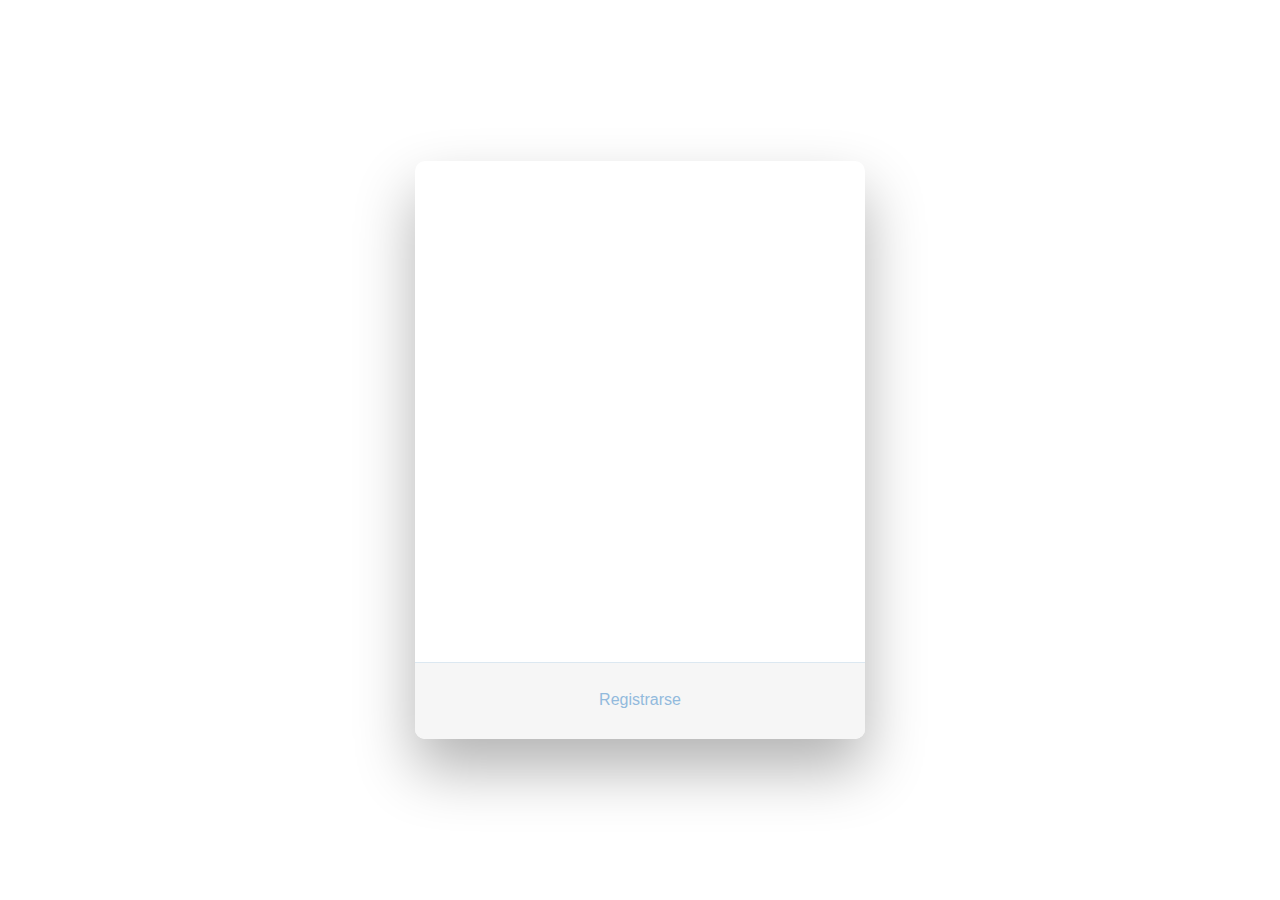
<file: sitio/vista/login.html>
<!DOCTYPE html>
<html lang="en">
<head>
    <meta charset="UTF-8">
    <meta http-equiv="X-UA-Compatible" content="IE=edge">
    <meta name="viewport" content="width=device-width, initial-scale=1.0">
    <title>Iniciar sesion</title>

    <link href="//maxcdn.bootstrapcdn.com/bootstrap/4.0.0/css/bootstrap.min.css" rel="stylesheet" id="bootstrap-css">
    <script src="//maxcdn.bootstrapcdn.com/bootstrap/4.0.0/js/bootstrap.min.js"></script>
    <script src="//cdnjs.cloudflare.com/ajax/libs/jquery/3.2.1/jquery.min.js"></script>
 
    <link href="../../css/login.css" rel="stylesheet" id="bootstrap-css">
    <!------ Include the above in your HEAD tag ---------->

</head>
<body>
    <div class="wrapper fadeInDown">
        <div id="formContent">
          <!-- Tabs Titles -->
      
          <!-- Icon -->
          <div class="fadeIn first">
            <img src="../../img/iniciar sesion.png" id="icon" alt="" />
          </div>
      
          <!-- Login Form -->
          <form action="../controlador/validar_usuario.php" method="POST">
            
            <input type="text" id="login" class="fadeIn second" name="caja_usuario" placeholder="Usuario">
            <input type="text" id="password" class="fadeIn third" name="caja_contraseña" placeholder="Contraseña">
           
            <input type="submit" class="fadeIn fourth" value="Iniciar sesion">
          </form>

           <!-- Remind Passowrd -->
           <div id="formFooter">
            <a class="underlineHover" href="formulario_registro.php">Registrarse</a>
          </div>
      
        </div>
      </div>
</body>
</html>
</file>
<file: css/login.css>
/* BASIC */

html {
    background-color: #56baed;
  }
  
  body {
    font-family: "Poppins", sans-serif;
    height: 100vh;
  }
  
  a {
    color: #92badd;
    display:inline-block;
    text-decoration: none;
    font-weight: 400;
  }
  
  h2 {
    text-align: center;
    font-size: 16px;
    font-weight: 600;
    text-transform: uppercase;
    display:inline-block;
    margin: 40px 8px 10px 8px; 
    color: #cccccc;
  }
  
  
  
  /* STRUCTURE */
  
  .wrapper {
    display: flex;
    align-items: center;
    flex-direction: column; 
    justify-content: center;
    width: 100%;
    min-height: 100%;
    padding: 20px;
  }
  
  #formContent {
    -webkit-border-radius: 10px 10px 10px 10px;
    border-radius: 10px 10px 10px 10px;
    background: #fff;
    padding: 30px;
    width: 90%;
    max-width: 450px;
    position: relative;
    padding: 0px;
    -webkit-box-shadow: 0 30px 60px 0 rgba(0,0,0,0.3);
    box-shadow: 0 30px 60px 0 rgba(0,0,0,0.3);
    text-align: center;
  }
  
  #formFooter {
    background-color: #f6f6f6;
    border-top: 1px solid #dce8f1;
    padding: 25px;
    text-align: center;
    -webkit-border-radius: 0 0 10px 10px;
    border-radius: 0 0 10px 10px;
  }
  
  
  
  /* TABS */
  
  h2.inactive {
    color: #cccccc;
  }
  
  h2.active {
    color: #0d0d0d;
    border-bottom: 2px solid #5fbae9;
  }
  
  
  
  /* FORM TYPOGRAPHY*/
  
  input[type=button], input[type=submit], input[type=reset]  {
    background-color: #56baed;
    border: none;
    color: white;
    padding: 15px 80px;
    text-align: center;
    text-decoration: none;
    display: inline-block;
    text-transform: uppercase;
    font-size: 13px;
    -webkit-box-shadow: 0 10px 30px 0 rgba(95,186,233,0.4);
    box-shadow: 0 10px 30px 0 rgba(95,186,233,0.4);
    -webkit-border-radius: 5px 5px 5px 5px;
    border-radius: 5px 5px 5px 5px;
    margin: 5px 20px 40px 20px;
    -webkit-transition: all 0.3s ease-in-out;
    -moz-transition: all 0.3s ease-in-out;
    -ms-transition: all 0.3s ease-in-out;
    -o-transition: all 0.3s ease-in-out;
    transition: all 0.3s ease-in-out;
  }
  
  input[type=button]:hover, input[type=submit]:hover, input[type=reset]:hover  {
    background-color: #39ace7;
  }
  
  input[type=button]:active, input[type=submit]:active, input[type=reset]:active  {
    -moz-transform: scale(0.95);
    -webkit-transform: scale(0.95);
    -o-transform: scale(0.95);
    -ms-transform: scale(0.95);
    transform: scale(0.95);
  }
  
  input[type=text] {
    background-color: #f6f6f6;
    border: none;
    color: #0d0d0d;
    padding: 15px 32px;
    text-align: center;
    text-decoration: none;
    display: inline-block;
    font-size: 16px;
    margin: 5px;
    width: 85%;
    border: 2px solid #f6f6f6;
    -webkit-transition: all 0.5s ease-in-out;
    -moz-transition: all 0.5s ease-in-out;
    -ms-transition: all 0.5s ease-in-out;
    -o-transition: all 0.5s ease-in-out;
    transition: all 0.5s ease-in-out;
    -webkit-border-radius: 5px 5px 5px 5px;
    border-radius: 5px 5px 5px 5px;
  }
  
  input[type=text]:focus {
    background-color: #fff;
    border-bottom: 2px solid #5fbae9;
  }
  
  input[type=text]:placeholder {
    color: #cccccc;
  }
  
  
  
  /* ANIMATIONS */
  
  /* Simple CSS3 Fade-in-down Animation */
  .fadeInDown {
    -webkit-animation-name: fadeInDown;
    animation-name: fadeInDown;
    -webkit-animation-duration: 1s;
    animation-duration: 1s;
    -webkit-animation-fill-mode: both;
    animation-fill-mode: both;
  }
  
  @-webkit-keyframes fadeInDown {
    0% {
      opacity: 0;
      -webkit-transform: translate3d(0, -100%, 0);
      transform: translate3d(0, -100%, 0);
    }
    100% {
      opacity: 1;
      -webkit-transform: none;
      transform: none;
    }
  }
  
  @keyframes fadeInDown {
    0% {
      opacity: 0;
      -webkit-transform: translate3d(0, -100%, 0);
      transform: translate3d(0, -100%, 0);
    }
    100% {
      opacity: 1;
      -webkit-transform: none;
      transform: none;
    }
  }
  
  /* Simple CSS3 Fade-in Animation */
  @-webkit-keyframes fadeIn { from { opacity:0; } to { opacity:1; } }
  @-moz-keyframes fadeIn { from { opacity:0; } to { opacity:1; } }
  @keyframes fadeIn { from { opacity:0; } to { opacity:1; } }
  
  .fadeIn {
    opacity:0;
    -webkit-animation:fadeIn ease-in 1;
    -moz-animation:fadeIn ease-in 1;
    animation:fadeIn ease-in 1;
  
    -webkit-animation-fill-mode:forwards;
    -moz-animation-fill-mode:forwards;
    animation-fill-mode:forwards;
  
    -webkit-animation-duration:1s;
    -moz-animation-duration:1s;
    animation-duration:1s;
  }
  
  .fadeIn.first {
    -webkit-animation-delay: 0.4s;
    -moz-animation-delay: 0.4s;
    animation-delay: 0.4s;
  }
  
  .fadeIn.second {
    -webkit-animation-delay: 0.6s;
    -moz-animation-delay: 0.6s;
    animation-delay: 0.6s;
  }
  
  .fadeIn.third {
    -webkit-animation-delay: 0.8s;
    -moz-animation-delay: 0.8s;
    animation-delay: 0.8s;
  }
  
  .fadeIn.fourth {
    -webkit-animation-delay: 1s;
    -moz-animation-delay: 1s;
    animation-delay: 1s;
  }
  
  /* Simple CSS3 Fade-in Animation */
  .underlineHover:after {
    display: block;
    left: 0;
    bottom: -10px;
    width: 0;
    height: 2px;
    background-color: #56baed;
    content: "";
    transition: width 0.2s;
  }
  
  .underlineHover:hover {
    color: #0d0d0d;
  }
  
  .underlineHover:hover:after{
    width: 100%;
  }
  
  
  
  /* OTHERS */
  
  *:focus {
      outline: none;
  } 
  
  #icon {
    width:60%;
  }
</file>
